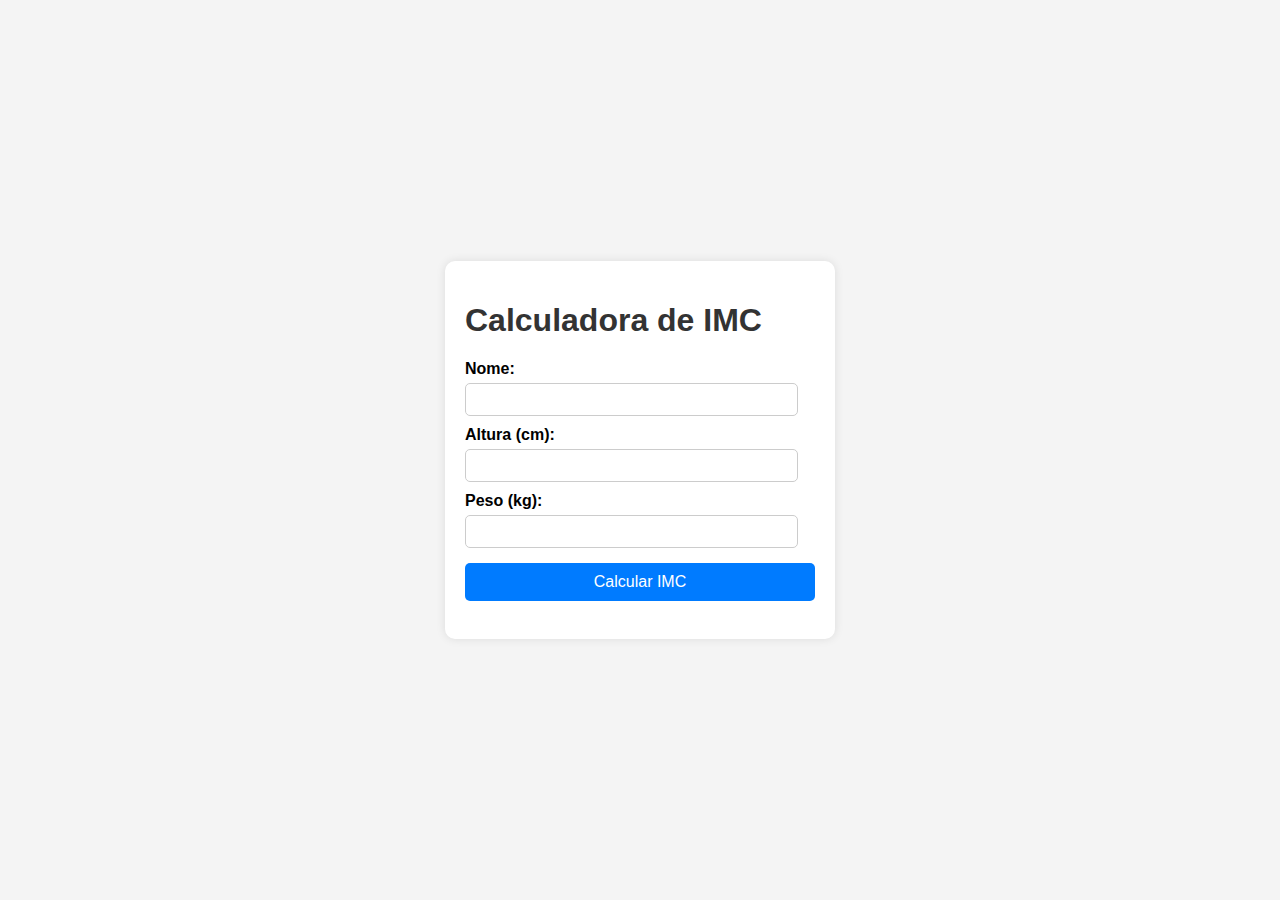
<file: Ex1/index.html>
<!DOCTYPE html>
<html lang="pt-br">
<head>
    <meta charset="UTF-8">
    <meta name="viewport" content="width=device-width, initial-scale=1.0">
    <title>Calculadora de IMC</title>
    <link rel="stylesheet" href="style.css">
</head>
<body>

    <div class="container">
        <h1>Calculadora de IMC</h1>
        <label for="nome">Nome:</label>
        <input type="text" id="nome" /><br>

        <label for="altura">Altura (cm):</label>
        <input type="number" id="altura" /><br>

        <label for="peso">Peso (kg):</label>
        <input type="number" id="peso" /><br>

        <button onclick="calcularIMC()">Calcular IMC</button>

        <p id="resultado"></p>
    </div>

    <script src="script.js"></script> 
</body>
</html>
</file>
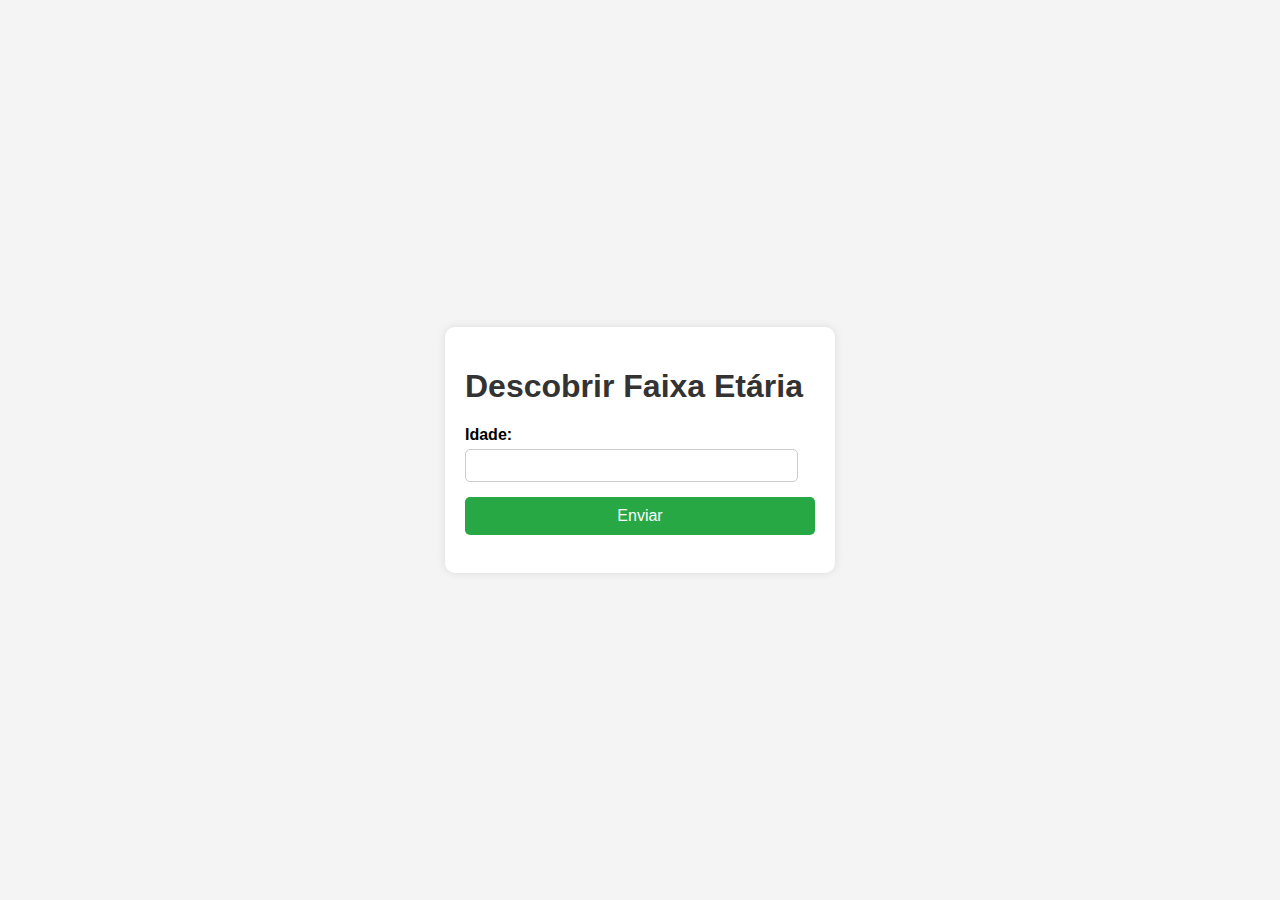
<file: Ex2/index.html>
<!DOCTYPE html>
<html lang="pt-br">
<head>
    <meta charset="UTF-8">
    <meta name="viewport" content="width=device-width, initial-scale=1.0">
    <title>Descobrir Faixa Etária</title>
    <link rel="stylesheet" href="style.css">
</head>
<body>

    <div class="container">
        <h1>Descobrir Faixa Etária</h1>
        <label for="idade">Idade:</label>
        <input type="number" id="idade" /><br>

        <button onclick="calcularFaixaEtaria()">Enviar</button>

        <p id="resultado"></p>
    </div>

    <script src="script.js"></script> 
</body>
</html>
</file>
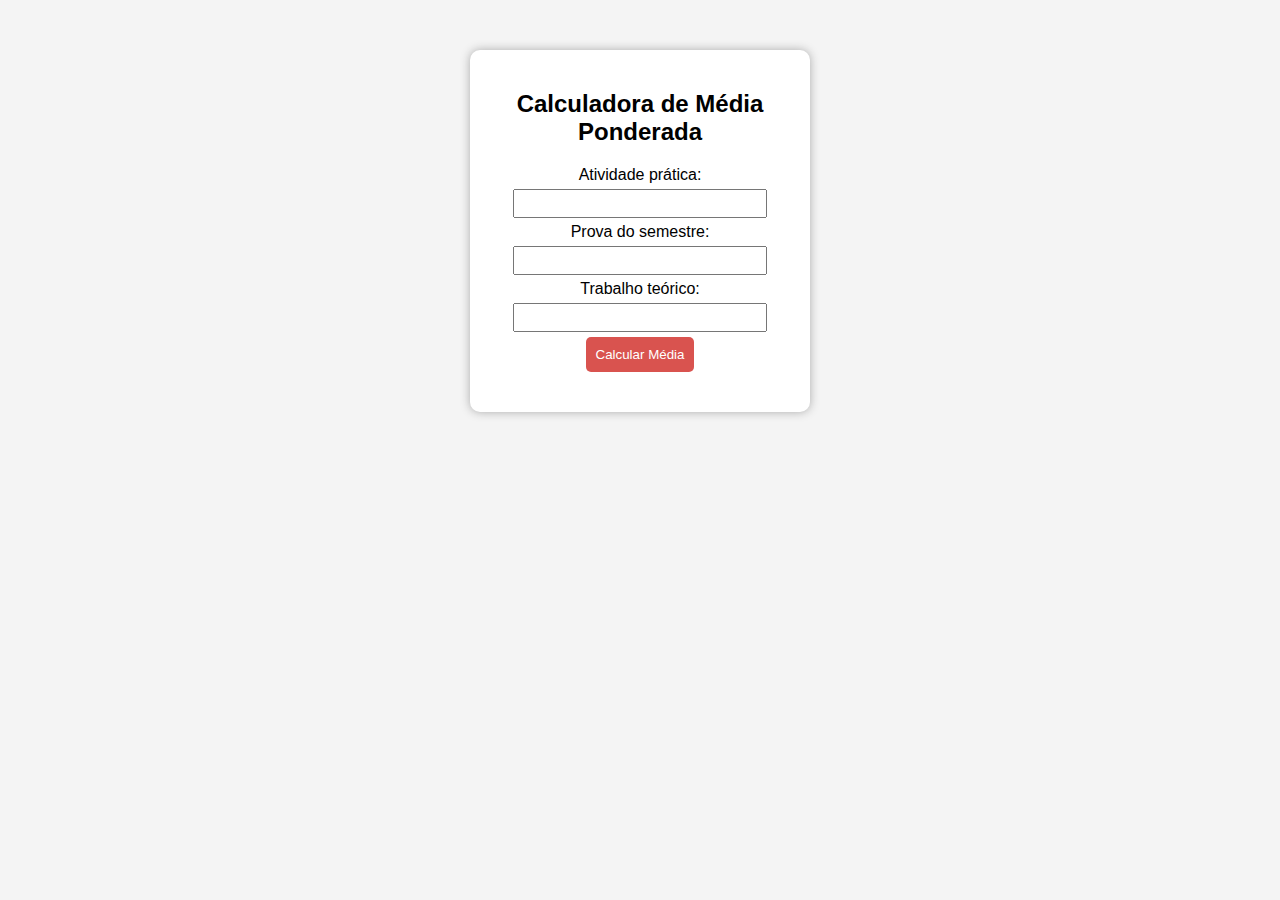
<file: Ex3/index.html>
<!DOCTYPE html>
<html lang="pt-br">
<head>
    <meta charset="UTF-8">
    <meta name="viewport" content="width=device-width, initial-scale=1.0">
    <title>Calculadora de Média Ponderada</title>
    <link rel="stylesheet" href="style.css">
</head>
<body>
    <div class="container">
        <h2>Calculadora de Média Ponderada</h2>
        <label>Atividade prática:</label>
        <input type="number" id="nota1"><br>

        <label>Prova do semestre:</label>
        <input type="number" id="nota2"><br>

        <label>Trabalho teórico:</label>
        <input type="number" id="nota3"><br>

        <button onclick="calcularMedia()">Calcular Média</button>

        <p class="resultado" id="resultado"></p>
    </div>

    <script src="script.js"></script>
</body>
</html>
</file>
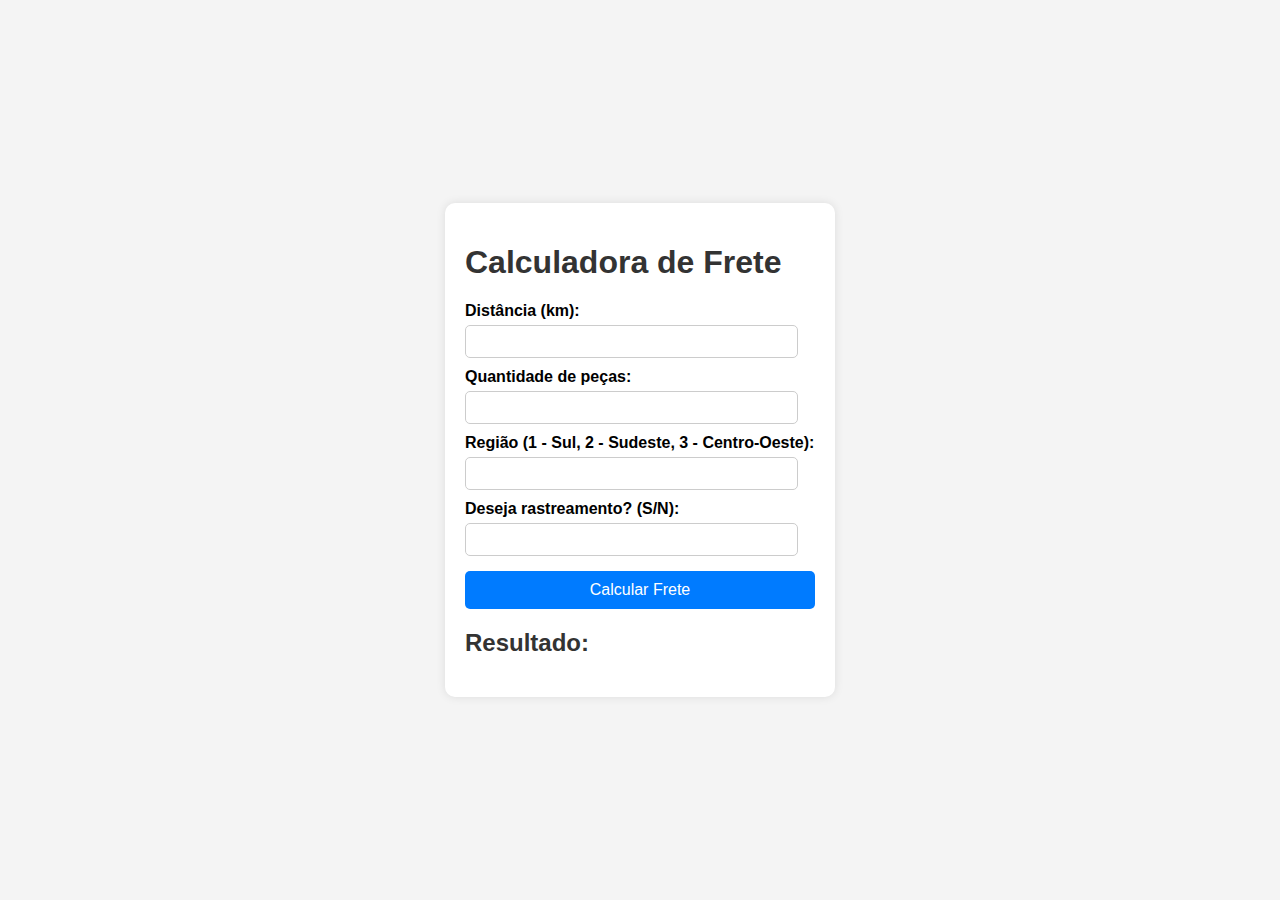
<file: Ex4/index.html>
<!DOCTYPE html>
<html lang="pt-br">
<head>
    <meta charset="UTF-8">
    <meta name="viewport" content="width=device-width, initial-scale=1.0">
    <title>Calculadora de Frete</title>
    <link rel="stylesheet" href="style.css">
</head>
<body>

    <div class="container">
        <h1>Calculadora de Frete</h1>

        <label for="distancia">Distância (km):</label>
        <input type="number" id="distancia"><br>

        <label for="pecas">Quantidade de peças:</label>
        <input type="number" id="pecas"><br>

        <label for="regiao">Região (1 - Sul, 2 - Sudeste, 3 - Centro-Oeste):</label>
        <input type="number" id="regiao"><br>

        <label for="rastreamento">Deseja rastreamento? (S/N):</label>
        <input type="text" id="rastreamento"><br>

        <button onclick="calcularFrete()">Calcular Frete</button>

        <h2>Resultado:</h2>
        <p id="taxaRastreamento"></p>
        <p id="valorFretePecas"></p>
        <p id="valorFreteKM"></p>
        <p id="totalFrete"></p>
    </div>

    <script src="script.js"></script>
</body>
</html>
</file>
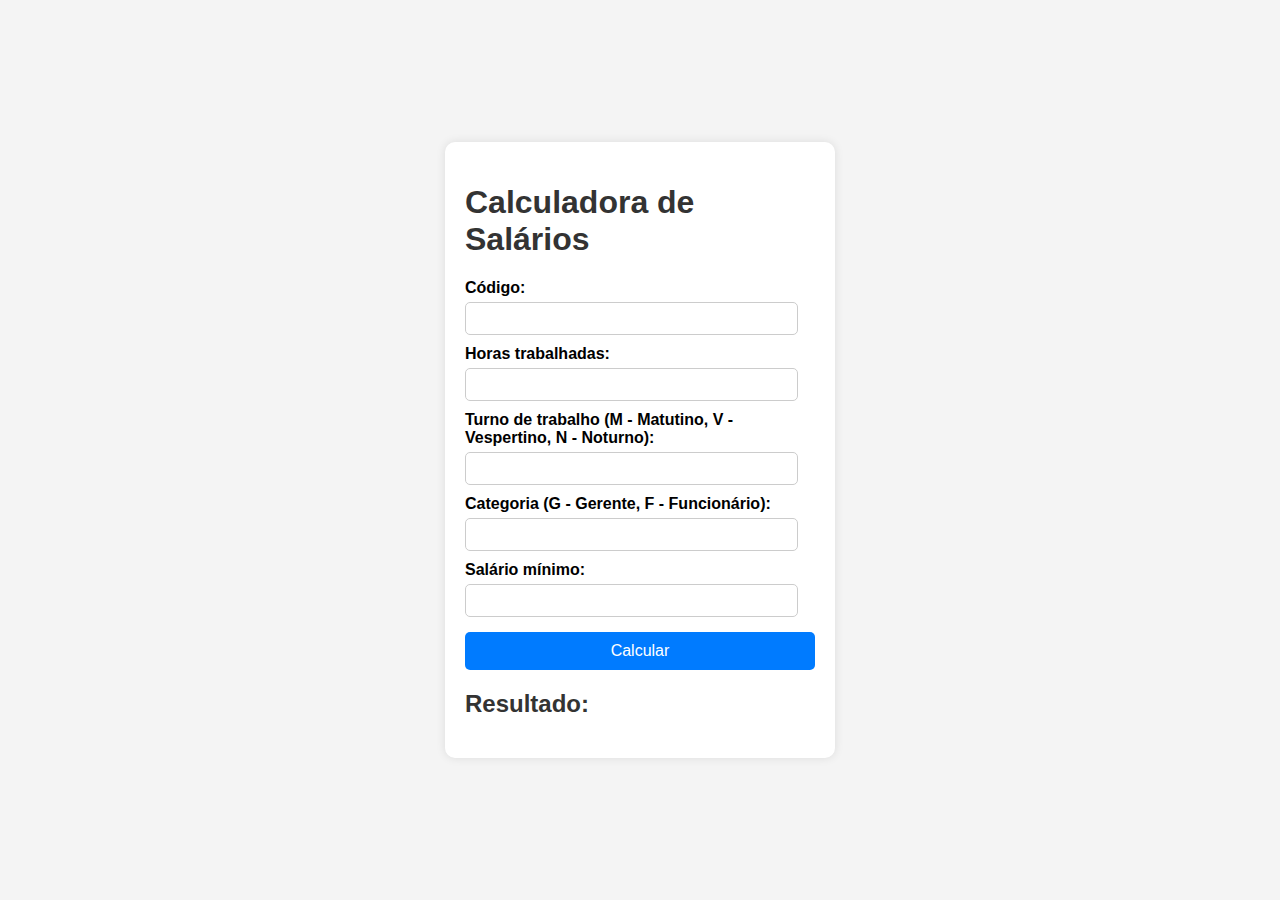
<file: Ex5/index.html>
<!DOCTYPE html>
<html lang="pt-br">
<head>
    <meta charset="UTF-8">
    <meta name="viewport" content="width=device-width, initial-scale=1.0">
    <title>Calculadora de Salários</title>
    <link rel="stylesheet" href="style.css">
</head>
<body>

    <div class="container">
        <h1>Calculadora de Salários</h1>

        <label for="codigo">Código:</label>
        <input type="number" id="codigo"><br>

        <label for="horas">Horas trabalhadas:</label>
        <input type="number" id="horas"><br>

        <label for="turno">Turno de trabalho (M - Matutino, V - Vespertino, N - Noturno):</label>
        <input type="text" id="turno"><br>

        <label for="categoria">Categoria (G - Gerente, F - Funcionário):</label>
        <input type="text" id="categoria"><br>

        <label for="salario">Salário mínimo:</label>
        <input type="number" id="salario"><br>

        <button onclick="calculaSalario()">Calcular</button>

        <h2>Resultado:</h2>
        <p id="codigoSaida"></p>
        <p id="horasSaida"></p>
        <p id="valorHoras"></p>
        <p id="salarioBruto"></p>
        <p id="alimentacao"></p>
        <p id="salarioFinal"></p>
    </div>

    <script src="script.js"></script>
</body>
</html>
</file>
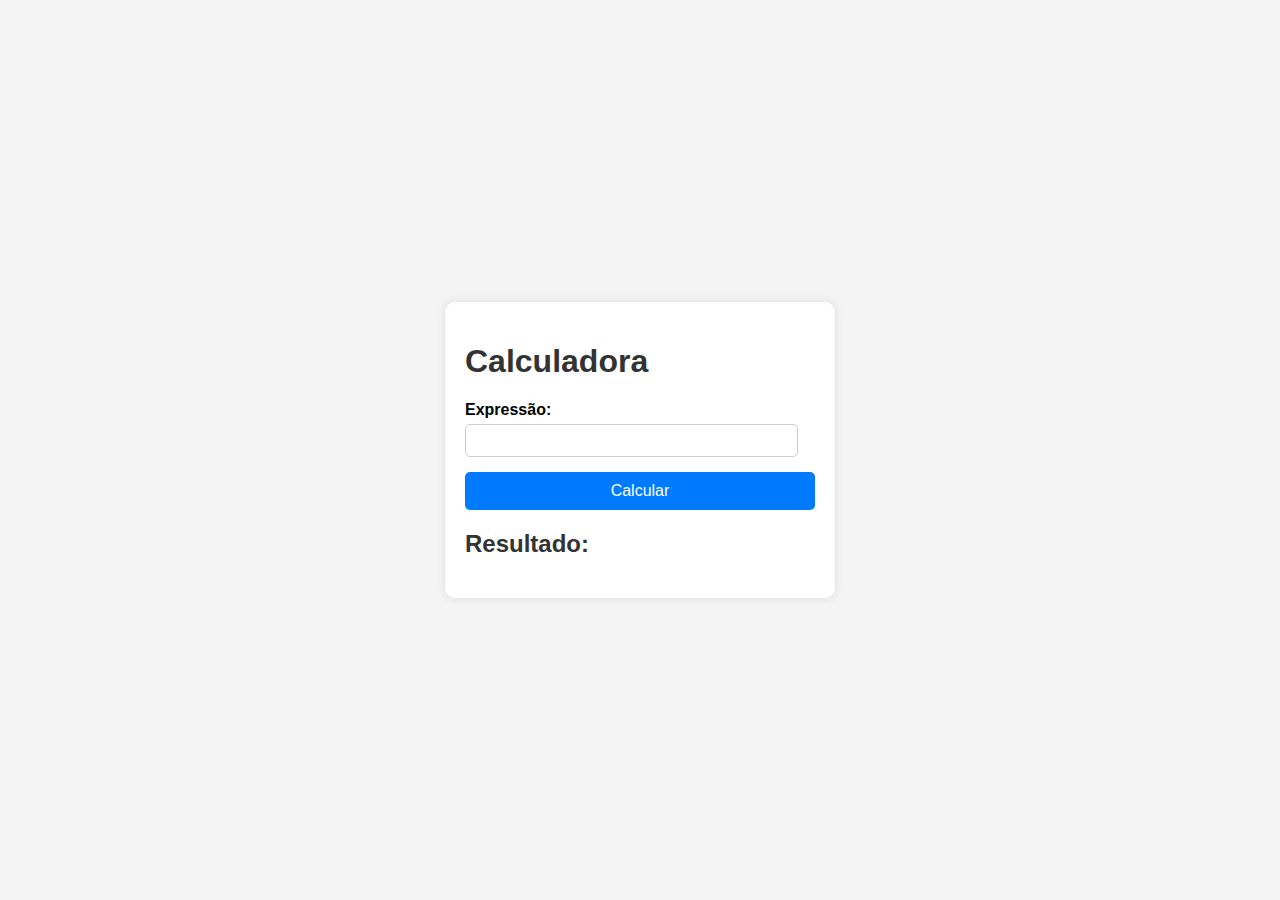
<file: Ex6/index.html>
<!DOCTYPE html>
<html lang="pt-br">
<head>
    <meta charset="UTF-8">
    <meta name="viewport" content="width=device-width, initial-scale=1.0">
    <title>Calculadora de Salários</title>
    <link rel="stylesheet" href="style.css">
</head>
<body>

    <div class="container">
        <h1>Calculadora</h1>

        <label for="conta">Expressão:</label>
        <input type="text" id="conta"><br>

        <button onclick="calcular()">Calcular</button>

        <h2>Resultado:</h2>
        <p id="resultado"></p>
    </div>

    <script src="script.js"></script>
</body>
</html>
</file>
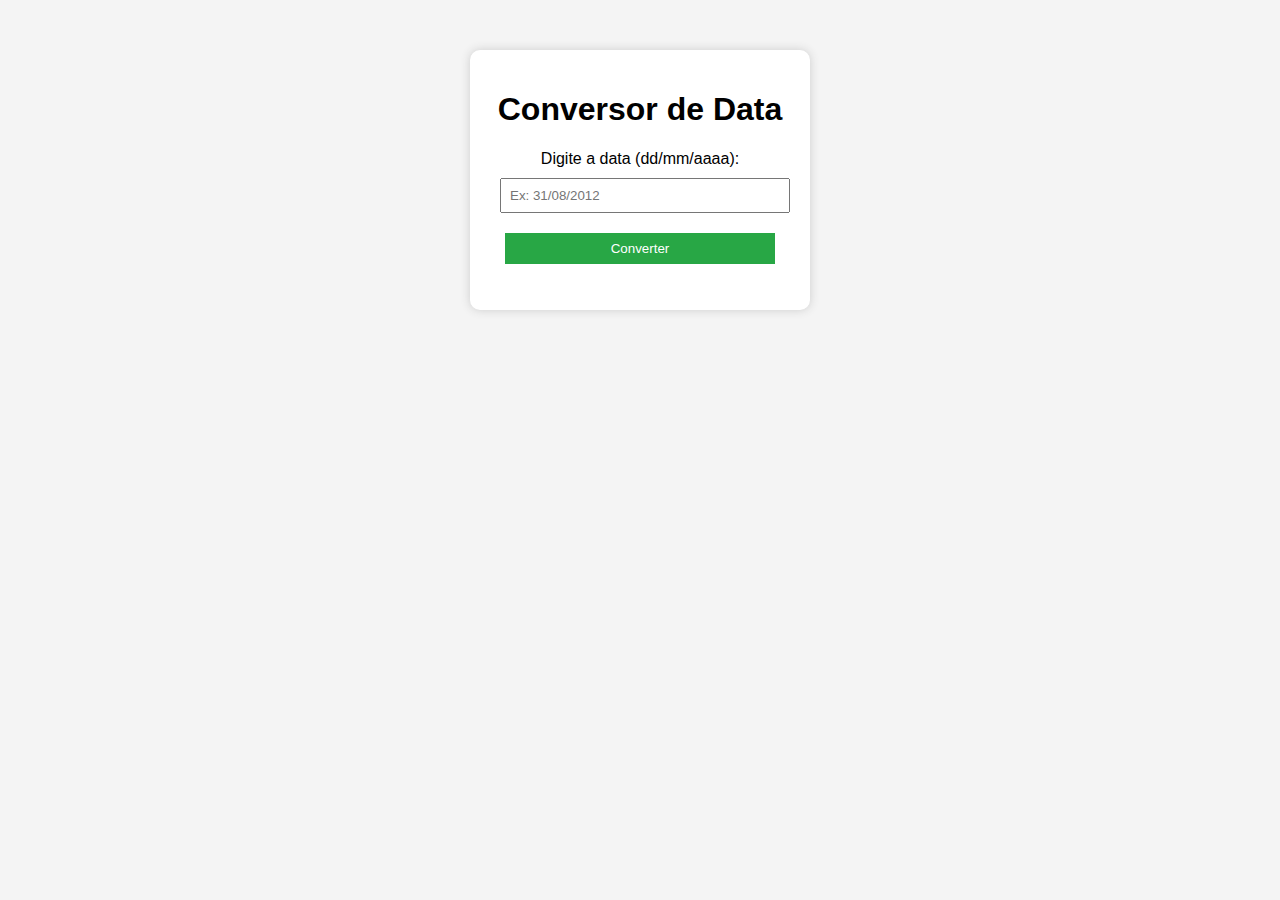
<file: Ex7/index.html>
<!DOCTYPE html>
<html lang="pt-br">
<head>
    <meta charset="UTF-8">
    <meta name="viewport" content="width=device-width, initial-scale=1.0">
    <title>Data por Extenso</title>
    <link rel="stylesheet" href="style.css">
</head>
<body>
    <div class="container">
        <h1>Conversor de Data</h1>
        <label for="data">Digite a data (dd/mm/aaaa):</label>
        <input type="text" id="data" placeholder="Ex: 31/08/2012">
        <button onclick="converterData()">Converter</button>
        <p id="resultado"></p>
    </div>
    <script src="script.js"></script>
</body>
</html>
</file>
<file: Ex1/style.css>
body {
    font-family: Arial, sans-serif;
    background-color: #f4f4f4;
    margin: 0;
    padding: 0;
    display: flex;
    justify-content: center;
    align-items: center;
    height: 100vh;
}

.container {
    background: white;
    padding: 20px;
    border-radius: 10px;
    box-shadow: 0px 0px 10px rgba(0, 0, 0, 0.1);
    width: 350px;
}

h1 {
    color: #333;
}

label {
    display: block;
    font-weight: bold;
    margin-top: 10px;
}

input {
    width: 90%;
    padding: 8px;
    margin-top: 5px;
    border: 1px solid #ccc;
    border-radius: 5px;
}

button {
    margin-top: 15px;
    padding: 10px;
    width: 100%;
    background: #007bff;
    color: white;
    border: none;
    border-radius: 5px;
    cursor: pointer;
    font-size: 16px;
}

button:hover {
    background: #0056b3;
}

p {
    font-size: 18px;
    font-weight: bold;
    color: #555;
    margin-top: 10px;
}
</file>
<file: Ex2/style.css>
body {
    font-family: Arial, sans-serif;
    background-color: #f4f4f4;
    margin: 0;
    padding: 0;
    display: flex;
    justify-content: center;
    align-items: center;
    height: 100vh;
}

.container {
    background: white;
    padding: 20px;
    border-radius: 10px;
    box-shadow: 0px 0px 10px rgba(0, 0, 0, 0.1);
    width: 350px;
}

h1 {
    color: #333;
}

label {
    display: block;
    font-weight: bold;
    margin-top: 10px;
}

input {
    width: 90%;
    padding: 8px;
    margin-top: 5px;
    border: 1px solid #ccc;
    border-radius: 5px;
}

button {
    margin-top: 15px;
    padding: 10px;
    width: 100%;
    background: #28a745;
    color: white;
    border: none;
    border-radius: 5px;
    cursor: pointer;
    font-size: 16px;
}

button:hover {
    background: #218838;
}

p {
    font-size: 18px;
    font-weight: bold;
    color: #555;
    margin-top: 10px;
}
</file>
<file: Ex3/style.css>
body {
    font-family: Arial, sans-serif;
    text-align: center;
    background-color: #f4f4f4;
}

.container {
    background: white;
    padding: 20px;
    border-radius: 10px;
    width: 300px;
    margin: auto;
    margin-top: 50px;
    box-shadow: 0px 0px 10px #aaa;
}

input {
    width: 80%;
    padding: 5px;
    margin: 5px;
}

button {
    background: #d9534f;
    color: white;
    padding: 10px;
    border: none;
    border-radius: 5px;
    cursor: pointer;
}

button:hover {
    background: #c9302c;
}

.resultado {
    margin-top: 20px;
    font-weight: bold;
    color: #d9534f;
}
</file>
<file: Ex4/style.css>
body {
    font-family: Arial, sans-serif;
    background-color: #f4f4f4;
    margin: 0;
    padding: 0;
    display: flex;
    justify-content: center;
    align-items: center;
    height: 100vh;
}

.container {
    background: white;
    padding: 20px;
    border-radius: 10px;
    box-shadow: 0px 0px 10px rgba(0, 0, 0, 0.1);
    width: 350px;
}

h1 {
    color: #333;
}

label {
    display: block;
    font-weight: bold;
    margin-top: 10px;
}

input {
    width: 90%;
    padding: 8px;
    margin-top: 5px;
    border: 1px solid #ccc;
    border-radius: 5px;
}

button {
    margin-top: 15px;
    padding: 10px;
    width: 100%;
    background: #007bff;
    color: white;
    border: none;
    border-radius: 5px;
    cursor: pointer;
    font-size: 16px;
}

button:hover {
    background: #0056b3;
}

h2 {
    margin-top: 20px;
    color: #333;
}

p {
    font-size: 18px;
    font-weight: bold;
    color: #555;
}
</file>
<file: Ex5/style.css>
body {
    font-family: Arial, sans-serif;
    background-color: #f4f4f4;
    margin: 0;
    padding: 0;
    display: flex;
    justify-content: center;
    align-items: center;
    height: 100vh;
}

.container {
    background: white;
    padding: 20px;
    border-radius: 10px;
    box-shadow: 0px 0px 10px rgba(0, 0, 0, 0.1);
    width: 350px;
}

h1 {
    color: #333;
}

label {
    display: block;
    font-weight: bold;
    margin-top: 10px;
}

input {
    width: 90%;
    padding: 8px;
    margin-top: 5px;
    border: 1px solid #ccc;
    border-radius: 5px;
}

button {
    margin-top: 15px;
    padding: 10px;
    width: 100%;
    background: #007bff;
    color: white;
    border: none;
    border-radius: 5px;
    cursor: pointer;
    font-size: 16px;
}

button:hover {
    background: #0056b3;
}

h2 {
    margin-top: 20px;
    color: #333;
}

p {
    font-size: 18px;
    font-weight: bold;
    color: #555;
}
</file>
<file: Ex6/style.css>
body {
    font-family: Arial, sans-serif;
    background-color: #f4f4f4;
    margin: 0;
    padding: 0;
    display: flex;
    justify-content: center;
    align-items: center;
    height: 100vh;
}

.container {
    background: white;
    padding: 20px;
    border-radius: 10px;
    box-shadow: 0px 0px 10px rgba(0, 0, 0, 0.1);
    width: 350px;
}

h1 {
    color: #333;
}

label {
    display: block;
    font-weight: bold;
    margin-top: 10px;
}

input {
    width: 90%;
    padding: 8px;
    margin-top: 5px;
    border: 1px solid #ccc;
    border-radius: 5px;
}

button {
    margin-top: 15px;
    padding: 10px;
    width: 100%;
    background: #007bff;
    color: white;
    border: none;
    border-radius: 5px;
    cursor: pointer;
    font-size: 16px;
}

button:hover {
    background: #0056b3;
}

h2 {
    margin-top: 20px;
    color: #333;
}

p {
    font-size: 18px;
    font-weight: bold;
    color: #555;
}
</file>
<file: Ex7/style.css>
body {
    font-family: Arial, sans-serif;
    text-align: center;
    background-color: #f4f4f4;
    margin: 0;
    padding: 0;
}

.container {
    background: white;
    width: 300px;
    margin: 50px auto;
    padding: 20px;
    box-shadow: 0px 0px 10px #ccc;
    border-radius: 10px;
}

input, button {
    margin: 10px;
    padding: 8px;
    width: 90%;
}

button {
    background-color: #28a745;
    color: white;
    border: none;
    cursor: pointer;
}

button:hover {
    background-color: #218838;
}
</file>
